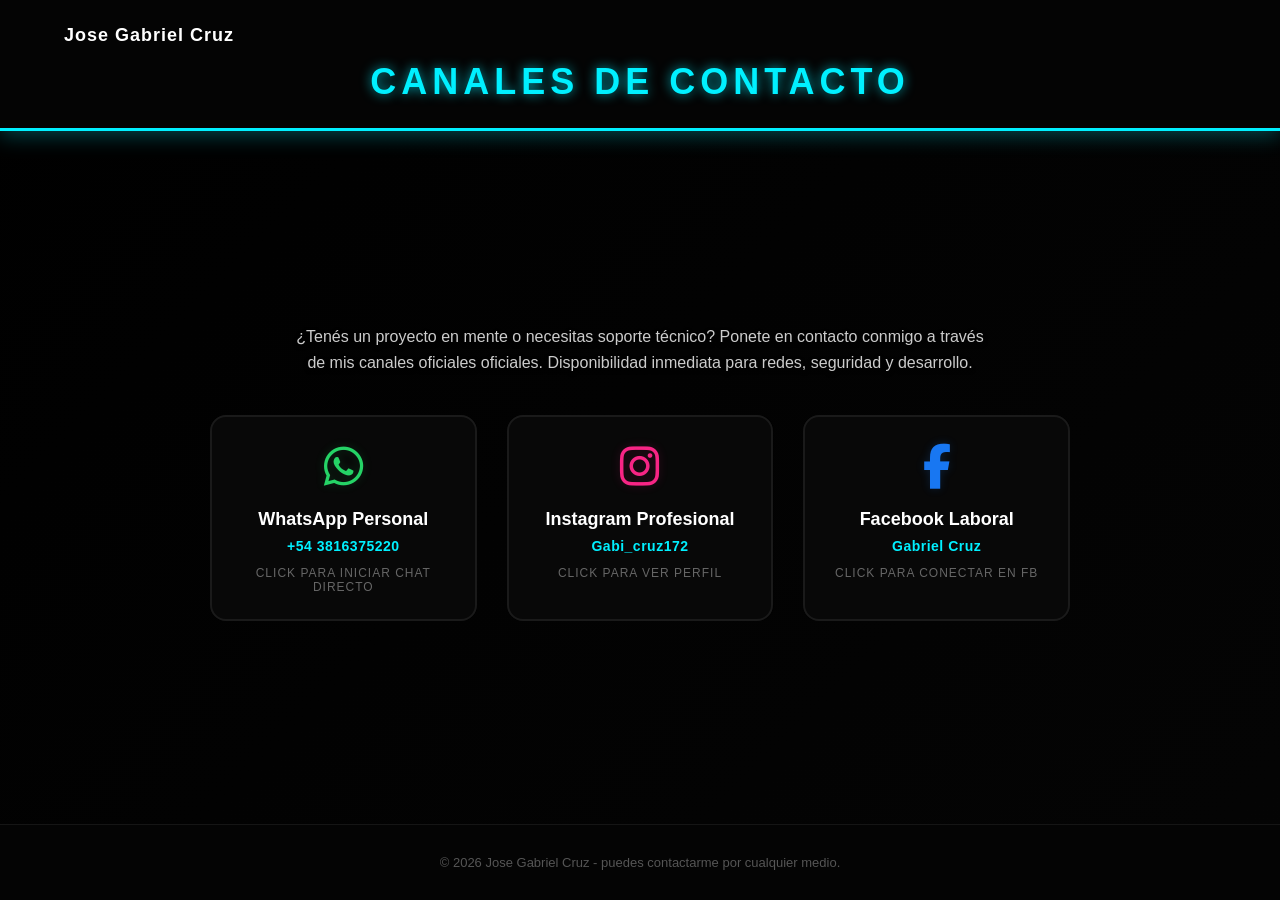
<file: pagina contacto/contacto.html>
<!DOCTYPE html>
<html lang="es">
<head>
    <meta charset="UTF-8">
    <meta name="viewport" content="width=device-width, initial-scale=1.0">
    <title>Contacto - Jose Gabriel Cruz</title>
    <link rel="stylesheet" href="https://cdnjs.cloudflare.com/ajax/libs/font-awesome/6.4.0/css/all.min.css">
    <link rel="stylesheet" href="contacto.css">
</head>
<body>

    <div class="background-overlay"></div>

    <header class="contact-header">
        <div class="header-nav">
            <span class="author-signature">Jose Gabriel Cruz</span>
        </div>
        <h1 class="contact-title">CANALES DE CONTACTO</h1>
    </header>

    <main class="contact-container">
        <p class="contact-subtitle">¿Tenés un proyecto en mente o necesitas soporte técnico? Ponete en contacto conmigo a través de mis canales oficiales oficiales. Disponibilidad inmediata para redes, seguridad y desarrollo.</p>

        <div class="contact-grid">

            <a href="https://wa.me/qr/FTC5DR5YZ2XZA1" target="_blank" class="contact-card neon-box">
                <div class="icon-box whatsapp-icon">
                    <i class="fab fa-whatsapp"></i>
                </div>
                <div class="card-info">
                    <h3>WhatsApp Personal</h3>
                    <p class="username-text">+54 3816375220</p>
                    <p class="action-hint">Click para iniciar chat directo</p>
                </div>
            </a>

            <a href="https://www.instagram.com/gabi_cruz172?igsh=MWp3cmtiYWUwY3o2" target="_blank" class="contact-card neon-box">
                <div class="icon-box instagram-icon">
                    <i class="fab fa-instagram"></i>
                </div>
                <div class="card-info">
                    <h3>Instagram Profesional</h3>
                    <p class="username-text">Gabi_cruz172</p>
                    <p class="action-hint">Click para ver perfil</p>
                </div>
            </a>

            <a href="https://www.facebook.com/share/1DQeffG12r/" target="_blank" class="contact-card neon-box">
                <div class="icon-box facebook-icon">
                    <i class="fab fa-facebook-f"></i>
                </div>
                <div class="card-info">
                    <h3>Facebook Laboral</h3>
                    <p class="username-text">Gabriel Cruz</p>
                    <p class="action-hint">Click para conectar en FB</p>
                </div>
            </a>

        </div>
    </main>

    <footer class="main-footer">
        <p>&copy; 2026 Jose Gabriel Cruz - puedes contactarme por cualquier medio.</p>
    </footer>

</body>
</html>
</file>
<file: pagina contacto/contacto.css>
/* Paleta estricta: Fondo de imagen oscuro y acentos en Celeste Flúor (#00f0ff) */
* {
    box-sizing: border-box;
    margin: 0;
    padding: 0;
    font-family: 'Segoe UI', Tahoma, Geneva, Verdana, sans-serif;
}

body {
    background-color: #000000;
    color: #ffffff;
    min-height: 100vh;
    display: flex;
    flex-direction: column;
    position: relative;
    overflow-x: hidden;
}

/* Imagen de fondo de alta calidad (fachera) con máscara oscura para no perder contraste */
.background-overlay {
    position: fixed;
    top: 0;
    left: 0;
    width: 100%;
    height: 100%;
    /* Reemplazá esta URL si preferís otra imagen técnica de fondo */
    background-image: url('https://images.unsplash.com/photo-1550751827-4bd374c3f58b?q=80&w=1920&auto=format&fit=crop');
    background-size: cover;
    background-position: center;
    background-repeat: no-repeat;
    z-index: -1;
}

/* Filtro negro transparente sobre la imagen para que el celeste flúor brille el doble */
.background-overlay::after {
    content: '';
    position: absolute;
    top: 0;
    left: 0;
    width: 100%;
    height: 100%;
    background: linear-gradient(135deg, rgba(0, 0, 0, 0.95) 0%, rgba(5, 5, 5, 0.85) 100%);
}

/* Encabezado */
.contact-header {
    background-color: rgba(5, 5, 5, 0.9);
    border-bottom: 3px solid #00f0ff;
    box-shadow: 0 4px 20px rgba(0, 240, 255, 0.3);
    padding: 25px 5%;
    margin-bottom: 40px;
}

.header-nav {
    display: flex;
    justify-content: space-between;
    align-items: center;
    margin-bottom: 15px;
}

.btn-back {
    color: #00f0ff;
    text-decoration: none;
    font-weight: bold;
    border: 1px solid #00f0ff;
    padding: 8px 16px;
    border-radius: 6px;
    transition: all 0.3s ease;
    background-color: rgba(0, 0, 0, 0.5);
}

.btn-back:hover {
    background-color: #00f0ff;
    color: #000000;
    box-shadow: 0 0 15px rgba(0, 240, 255, 0.6);
}

.author-signature {
    font-size: 18px;
    font-weight: 700;
    color: #ffffff;
    letter-spacing: 1px;
}

.contact-title {
    font-size: 36px;
    color: #00f0ff;
    text-align: center;
    letter-spacing: 5px;
    text-shadow: 0 0 12px rgba(0, 240, 255, 0.7);
    font-weight: 900;
}

/* Contenedor Principal */
.contact-container {
    max-width: 900px;
    margin: 0 auto;
    padding: 0 20px;
    flex-grow: 1;
    display: flex;
    flex-direction: column;
    justify-content: center;
}

.contact-subtitle {
    text-align: center;
    color: #cccccc;
    font-size: 16px;
    line-height: 1.6;
    margin-bottom: 40px;
    max-width: 700px;
    align-self: center;
    text-shadow: 0 2px 4px rgba(0,0,0,0.5);
}

/* Grilla de Redes Sociales (Secciones por separado que se adaptan solas) */
.contact-grid {
    display: grid;
    grid-template-columns: 1fr;
    gap: 30px;
}

@media (min-width: 768px) {
    .contact-grid {
        grid-template-columns: repeat(3, 1fr);
    }
}

/* Estructura Base de las Tarjetas de Contacto */
.contact-card {
    background-color: rgba(10, 10, 10, 0.85);
    border: 2px solid #1a1a1a;
    border-radius: 16px;
    padding: 25px;
    text-decoration: none;
    display: flex;
    flex-direction: column;
    align-items: center;
    text-align: center;
    transition: all 0.4s cubic-bezier(0.165, 0.84, 0.44, 1);
    backdrop-filter: blur(8px);
}

/* Efecto Hover: Al pasar el mouse, los bordes se encienden en Celeste Flúor */
.contact-card:hover {
    border-color: #00f0ff;
    transform: translateY(-8px);
    box-shadow: 0 0 25px rgba(0, 240, 255, 0.4), inset 0 0 10px rgba(0, 240, 255, 0.1);
    background-color: rgba(5, 5, 5, 0.95);
}

/* Cajas de Íconos */
.icon-box {
    font-size: 45px;
    margin-bottom: 15px;
    transition: transform 0.3s ease;
}

.contact-card:hover .icon-box {
    transform: scale(1.15);
}

/* Colores de identidad de redes integrados al estilo flúor */
.whatsapp-icon { color: #25d366; text-shadow: 0 0 10px rgba(37, 211, 102, 0.2); }
.instagram-icon { color: #f72585; text-shadow: 0 0 10px rgba(247, 37, 133, 0.2); }
.facebook-icon { color: #1877f2; text-shadow: 0 0 10px rgba(24, 119, 242, 0.2); }

/* Al pasar el mouse, unificamos la luz con el tono celeste flúor de tu marca */
.contact-card:hover .whatsapp-icon,
.contact-card:hover .instagram-icon,
.contact-card:hover .facebook-icon {
    color: #00f0ff;
    text-shadow: 0 0 15px rgba(0, 240, 255, 0.8);
}

/* Textos dentro de las tarjetas */
.card-info h3 {
    font-size: 18px;
    color: #ffffff;
    margin-bottom: 8px;
    font-weight: 700;
}

.username-text {
    font-size: 14px;
    color: #00f0ff;
    font-weight: 600;
    margin-bottom: 12px;
    letter-spacing: 0.5px;
}

.action-hint {
    font-size: 12px;
    color: #666666;
    text-transform: uppercase;
    letter-spacing: 1px;
    transition: color 0.3s;
}

.contact-card:hover .action-hint {
    color: #ffffff;
}

/* Footer */
.main-footer {
    text-align: center;
    padding: 30px;
    margin-top: 50px;
    border-top: 1px solid rgba(26, 26, 26, 0.8);
    background-color: rgba(5, 5, 5, 0.95);
    color: #555555;
    font-size: 13px;
}
</file>
